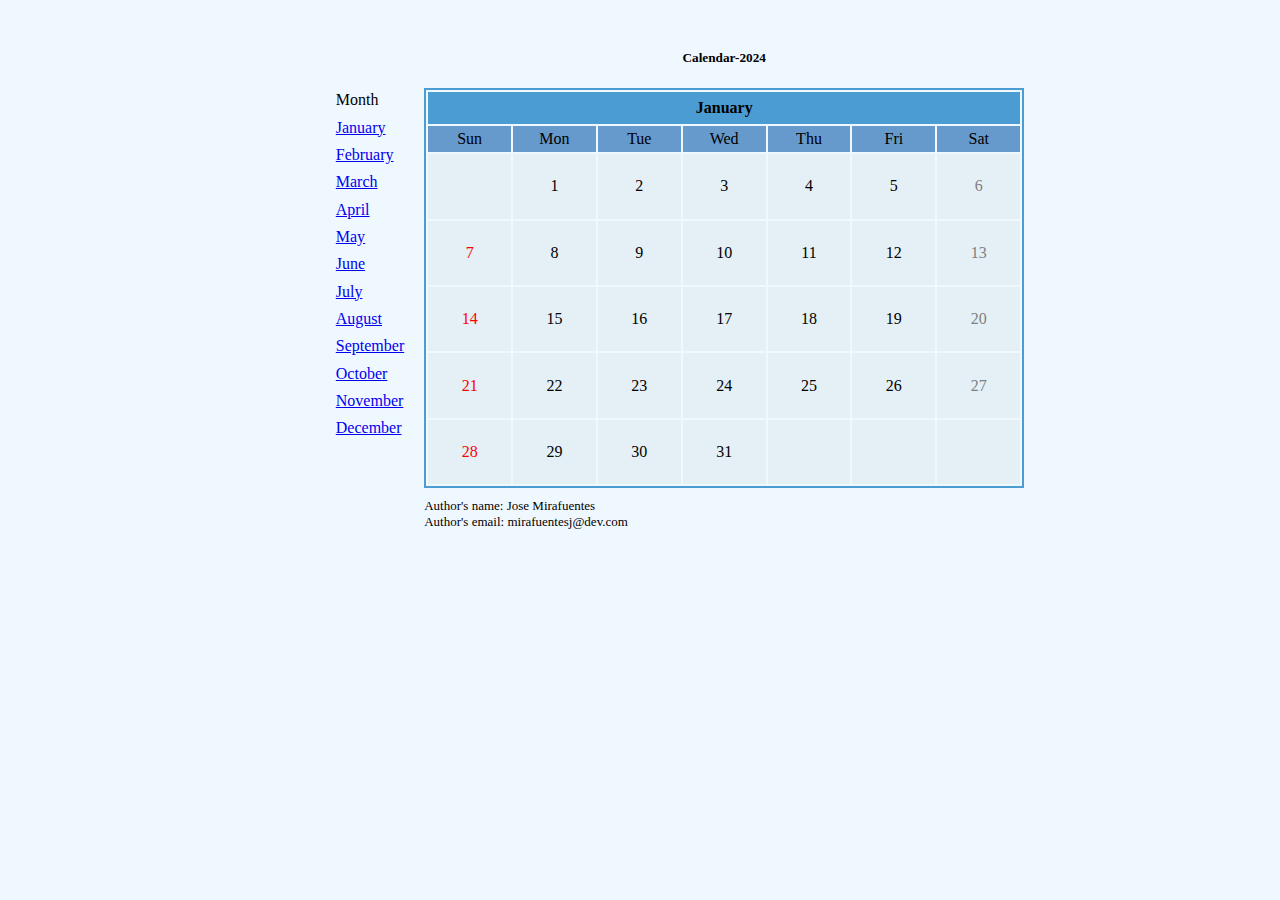
<file: calendar/index.html>
<!DOCTYPE html>
<html>
    <head>
        <title>January</title>
        <link rel="stylesheet" href="./style.css">
    </head>
    <body>
        <div class="container">
            <ul>
                <ul>Month</ul>
                <ul><a href="january.html">January</a></ul>
                <ul><a href="february.html">February</a></ul>
                <ul><a href="march.html">March</a></ul>
                <ul><a href="april.html">April</a></ul>
                <ul><a href="may.html">May</a></ul>
                <ul><a href="june.html">June</a></ul>
                <ul><a href="july.html">July</a></ul>
                <ul><a href="august.html">August</a></ul>
                <ul><a href="september.html">September</a></ul>
                <ul><a href="october.html">October</a></ul>
                <ul><a href="november.html">November</a></ul>
                <ul><a href="december.html">December</a></ul>
            </ul>
        <div>
        <table>
            <h5>Calendar-2024</h5>
            <thead>
                <tr>
                    <th class="month" colspan="7">January</th>
                </tr>
            </thead>
            <tr class="weekdays">
                <td>Sun</td>
                <td>Mon</td>
                <td>Tue</td>
                <td>Wed</td>
                <td>Thu</td>
                <td>Fri</td>
                <td>Sat</td>
            </tr>
            <tr class="day-of-month">    
                <td class="sunday-column">&nbsp;</td>
                <td>1</td>
                <td>2</td>
                <td>3</td>
                <td>4</td>
                <td>5</td>
                <td class="saturday-column">6</td>
            </tr>
            <tr class="day-of-month">
                <td class="sunday-column">7</td>
                <td>8</td>
                <td>9</td>
                <td>10</td>
                <td>11</td>
                <td>12</td>
                <td class="saturday-column">13</td>
            </tr>
            <tr class="day-of-month">
                <td class="sunday-column">14</td>
                <td>15</td>
                <td>16</td>
                <td>17</td>
                <td>18</td>
                <td>19</td>
                <td class="saturday-column">20</td>
            </tr>
            <tr class="day-of-month">
                <td class="sunday-column">21</td>
                <td>22</td>
                <td>23</td>
                <td>24</td>
                <td>25</td>
                <td>26</td>
                <td class="saturday-column">27</td>
            </tr>
            <tr class="day-of-month">
                <td class="sunday-column">28</td>
                <td>29</td>
                <td>30</td>
                <td>31</td>
                <td>&nbsp;</td>
                <td>&nbsp;</td>
                <td class="saturday-column">&nbsp;</td>
            </tr>
            <caption>Author's name: Jose Mirafuentes
                <br>
                Author's email: mirafuentesj@dev.com
            </caption>
        </table>
        </div>
    </body>
</html>
</file>
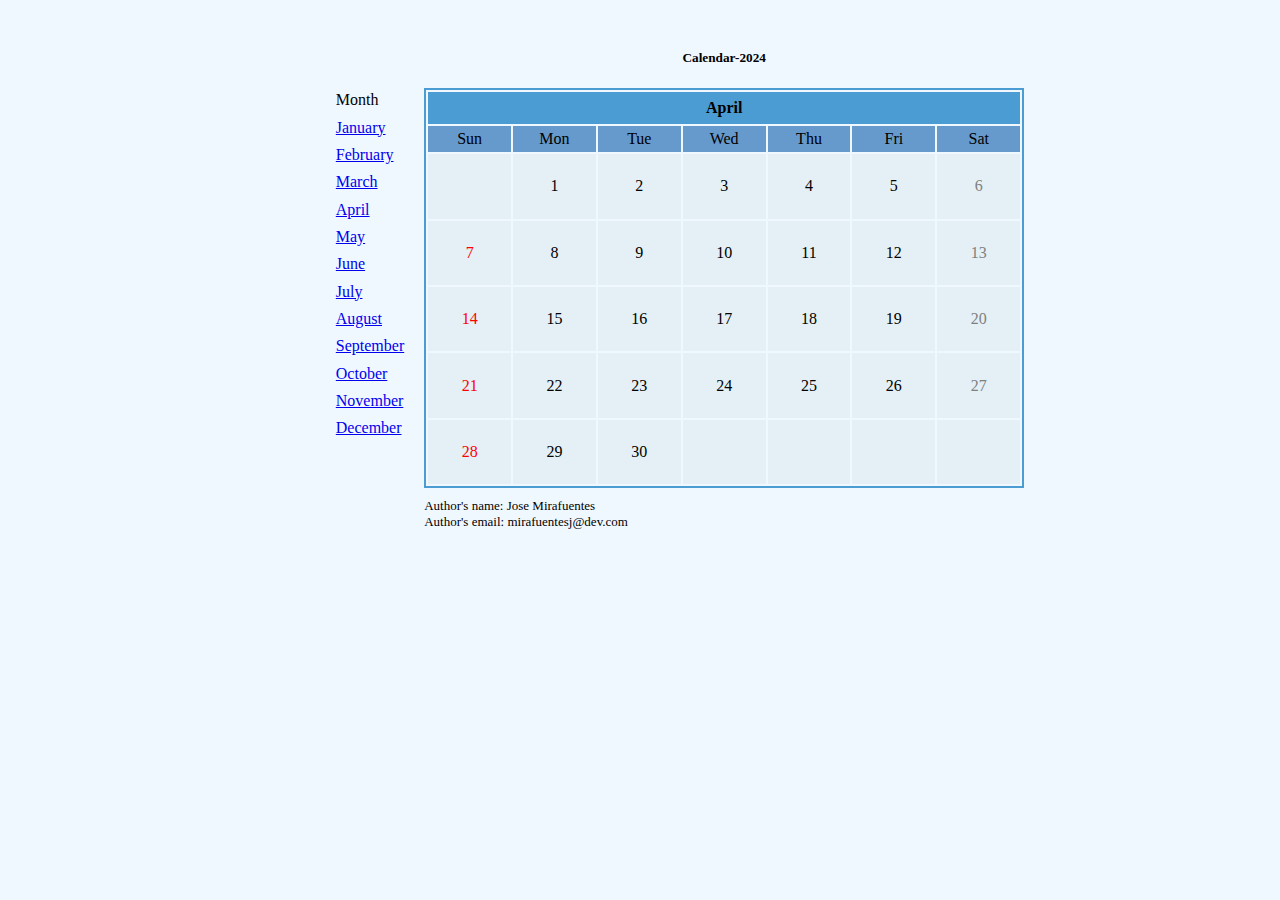
<file: calendar/april.html>
<!DOCTYPE html>
<html>
    <head>
        <title>April</title>
        <link rel="stylesheet" href="./style.css">
    </head>
    <body>
        <div class="container">
            <ul>
                <ul>Month</ul>
                <ul><a href="january.html">January</a></ul>
                <ul><a href="february.html">February</a></ul>
                <ul><a href="march.html">March</a></ul>
                <ul><a href="april.html">April</a></ul>
                <ul><a href="may.html">May</a></ul>
                <ul><a href="june.html">June</a></ul>
                <ul><a href="july.html">July</a></ul>
                <ul><a href="august.html">August</a></ul>
                <ul><a href="september.html">September</a></ul>
                <ul><a href="october.html">October</a></ul>
                <ul><a href="november.html">November</a></ul>
                <ul><a href="december.html">December</a></ul>
            </ul>
        <div>
        <table>
            <h5>Calendar-2024</h5>
            <thead>
                <tr>
                    <th class="month" colspan="7">April</th>
                </tr>
            </thead>
            <tr class="weekdays">
                <td>Sun</td>
                <td>Mon</td>
                <td>Tue</td>
                <td>Wed</td>
                <td>Thu</td>
                <td>Fri</td>
                <td>Sat</td>
            </tr>
            <tr class="day-of-month">    
                <td class="sunday-column">&nbsp;</td>
                <td>1</td>
                <td>2</td>
                <td>3</td>
                <td>4</td>
                <td>5</td>
                <td class="saturday-column">6</td>
            </tr>
            <tr class="day-of-month">
                <td class="sunday-column">7</td>
                <td>8</td>
                <td>9</td>
                <td>10</td>
                <td>11</td>
                <td>12</td>
                <td class="saturday-column">13</td>
            </tr>
            <tr class="day-of-month">
                <td class="sunday-column">14</td>
                <td>15</td>
                <td>16</td>
                <td>17</td>
                <td>18</td>
                <td>19</td>
                <td class="saturday-column">20</td>
            </tr>
            <tr class="day-of-month">
                <td class="sunday-column">21</td>
                <td>22</td>
                <td>23</td>
                <td>24</td>
                <td>25</td>
                <td>26</td>
                <td class="saturday-column">27</td>
            </tr>
            <tr class="day-of-month">
                <td class="sunday-column">28</td>
                <td>29</td>
                <td>30</td>
                <td>&nbsp;</td>
                <td>&nbsp;</td>
                <td>&nbsp;</td>
                <td class="saturday-column">&nbsp;</td>
            </tr>
            <caption>Author's name: Jose Mirafuentes
                <br>
                Author's email: mirafuentesj@dev.com
            </caption>
        </table>
        </div>
    </body>
</html>
</file>
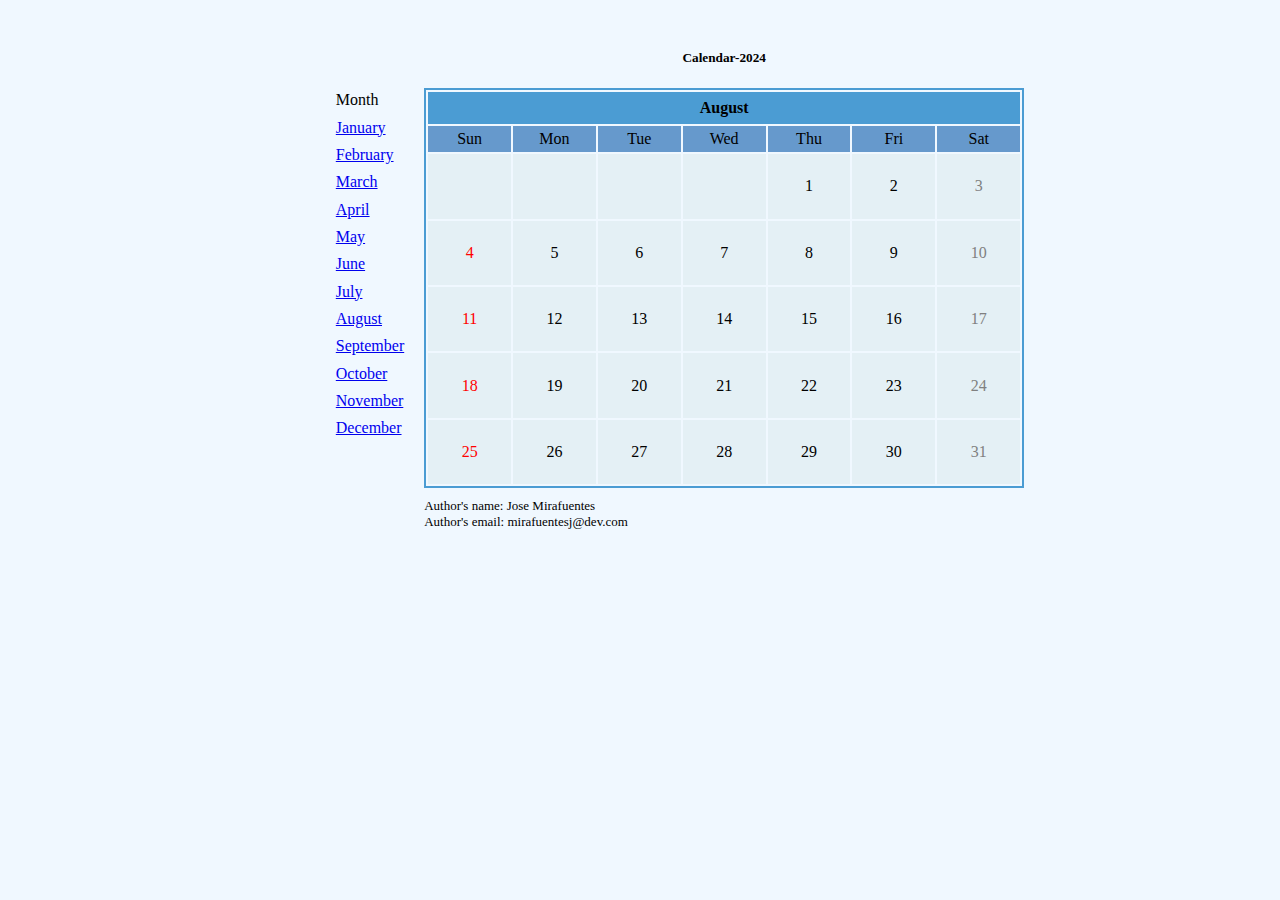
<file: calendar/august.html>
<!DOCTYPE html>
<html>
    <head>
        <title>August</title>
        <link rel="stylesheet" href="./style.css">
    </head>
    <body>
        <div class="container">
            <ul>
                <ul>Month</ul>
                <ul><a href="january.html">January</a></ul>
                <ul><a href="february.html">February</a></ul>
                <ul><a href="march.html">March</a></ul>
                <ul><a href="april.html">April</a></ul>
                <ul><a href="may.html">May</a></ul>
                <ul><a href="june.html">June</a></ul>
                <ul><a href="july.html">July</a></ul>
                <ul><a href="august.html">August</a></ul>
                <ul><a href="september.html">September</a></ul>
                <ul><a href="october.html">October</a></ul>
                <ul><a href="november.html">November</a></ul>
                <ul><a href="december.html">December</a></ul>
            </ul>
        <div>
        <table>
            <h5>Calendar-2024</h5>
            <thead>
                <tr>
                    <th class="month" colspan="7">August</th>
                </tr>
            </thead>
            <tr class="weekdays">
                <td>Sun</td>
                <td>Mon</td>
                <td>Tue</td>
                <td>Wed</td>
                <td>Thu</td>
                <td>Fri</td>
                <td>Sat</td>
            </tr>
            <tr class="day-of-month">    
                <td class="sunday-column">&nbsp;</td>
                <td>&nbsp;</td>
                <td>&nbsp;</td>
                <td>&nbsp;</td>
                <td>1</td>
                <td>2</td>
                <td class="saturday-column">3</td>
            </tr>
            <tr class="day-of-month">
                <td class="sunday-column">4</td>
                <td>5</td>
                <td>6</td>
                <td>7</td>
                <td>8</td>
                <td>9</td>
                <td class="saturday-column">10</td>
            </tr>
            <tr class="day-of-month">
                <td class="sunday-column">11</td>
                <td>12</td>
                <td>13</td>
                <td>14</td>
                <td>15</td>
                <td>16</td>
                <td class="saturday-column">17</td>
            </tr>
            <tr class="day-of-month">
                <td class="sunday-column">18</td>
                <td>19</td>
                <td>20</td>
                <td>21</td>
                <td>22</td>
                <td>23</td>
                <td class="saturday-column">24</td>
            </tr>
            <tr class="day-of-month">
                <td class="sunday-column">25</td>
                <td>26</td>
                <td>27</td>
                <td>28</td>
                <td>29</td>
                <td>30</td>
                <td class="saturday-column">31</td>
            </tr>
            <caption>Author's name: Jose Mirafuentes
                <br>
                Author's email: mirafuentesj@dev.com
            </caption>
        </table>
        </div>
    </body>
</html>
</file>
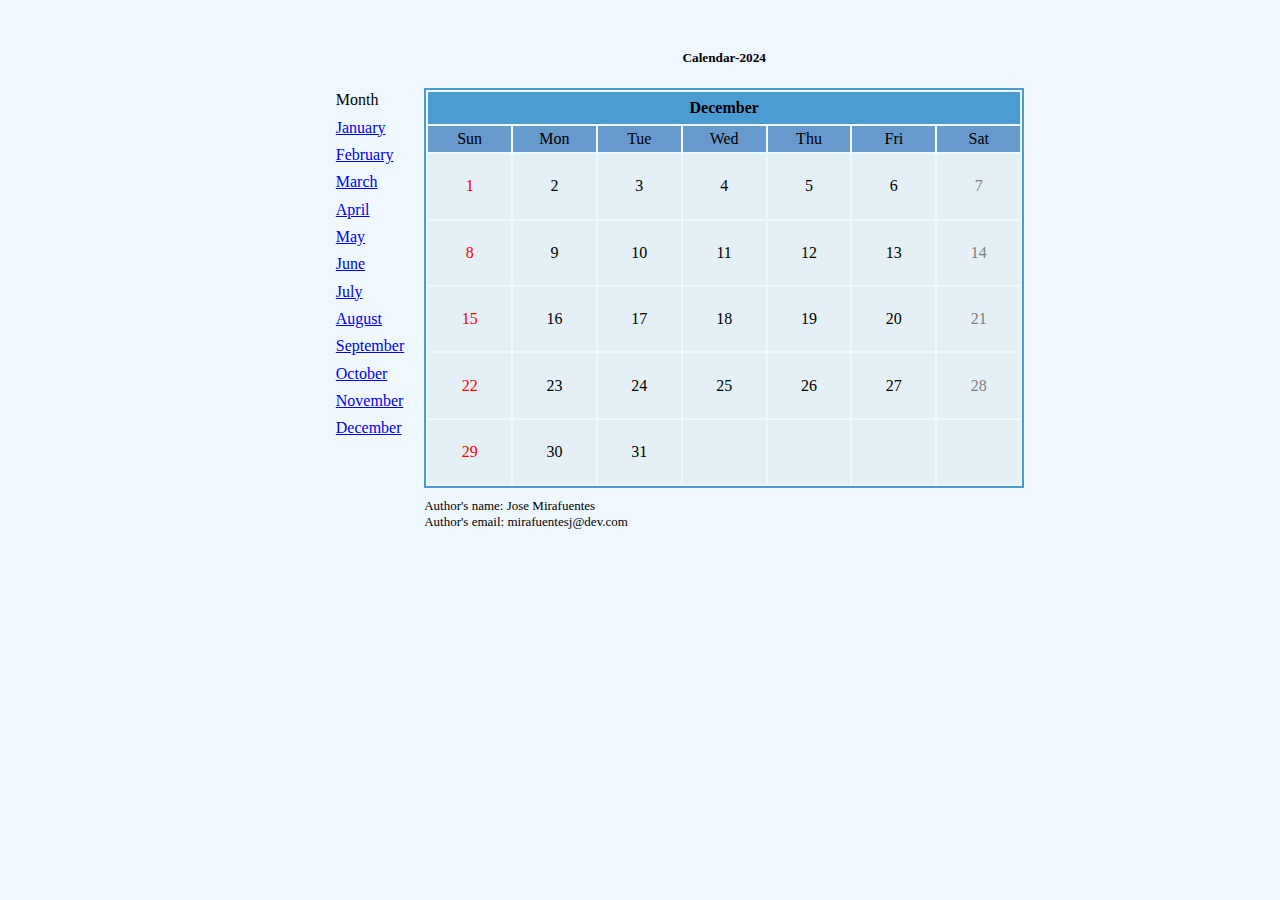
<file: calendar/december.html>
<!DOCTYPE html>
<html>
    <head>
        <title>December</title>
        <link rel="stylesheet" href="./style.css">
    </head>
    <body>
        <div class="container">
            <ul>
                <ul>Month</ul>
                <ul><a href="january.html">January</a></ul>
                <ul><a href="february.html">February</a></ul>
                <ul><a href="march.html">March</a></ul>
                <ul><a href="april.html">April</a></ul>
                <ul><a href="may.html">May</a></ul>
                <ul><a href="june.html">June</a></ul>
                <ul><a href="july.html">July</a></ul>
                <ul><a href="august.html">August</a></ul>
                <ul><a href="september.html">September</a></ul>
                <ul><a href="october.html">October</a></ul>
                <ul><a href="november.html">November</a></ul>
                <ul><a href="december.html">December</a></ul>
            </ul>
        <div>
        <table>
            <h5>Calendar-2024</h5>
            <thead>
                <tr>
                    <th class="month" colspan="7">December</th>
                </tr>
            </thead>
            <tr class="weekdays">
                <td>Sun</td>
                <td>Mon</td>
                <td>Tue</td>
                <td>Wed</td>
                <td>Thu</td>
                <td>Fri</td>
                <td>Sat</td>
            </tr>
            <tr class="day-of-month">    
                <td class="sunday-column">1</td>
                <td>2</td>
                <td>3</td>
                <td>4</td>
                <td>5</td>
                <td>6</td>
                <td class="saturday-column">7</td>
            </tr>
            <tr class="day-of-month">
                <td class="sunday-column">8</td>
                <td>9</td>
                <td>10</td>
                <td>11</td>
                <td>12</td>
                <td>13</td>
                <td class="saturday-column">14</td>
            </tr>
            <tr class="day-of-month">
                <td class="sunday-column">15</td>
                <td>16</td>
                <td>17</td>
                <td>18</td>
                <td>19</td>
                <td>20</td>
                <td class="saturday-column">21</td>
            </tr>
            <tr class="day-of-month">
                <td class="sunday-column">22</td>
                <td>23</td>
                <td>24</td>
                <td>25</td>
                <td>26</td>
                <td>27</td>
                <td class="saturday-column">28</td>
            </tr>
            <tr class="day-of-month">
                <td class="sunday-column">29</td>
                <td>30</td>
                <td>31</td>
                <td></td>
                <td></td>
                <td>&nbsp;</td>
                <td class="saturday-column">&nbsp;</td>
            </tr>
            <caption>Author's name: Jose Mirafuentes
                <br>
                Author's email: mirafuentesj@dev.com
            </caption>
        </table>
        </div>
    </body>
</html>
</file>
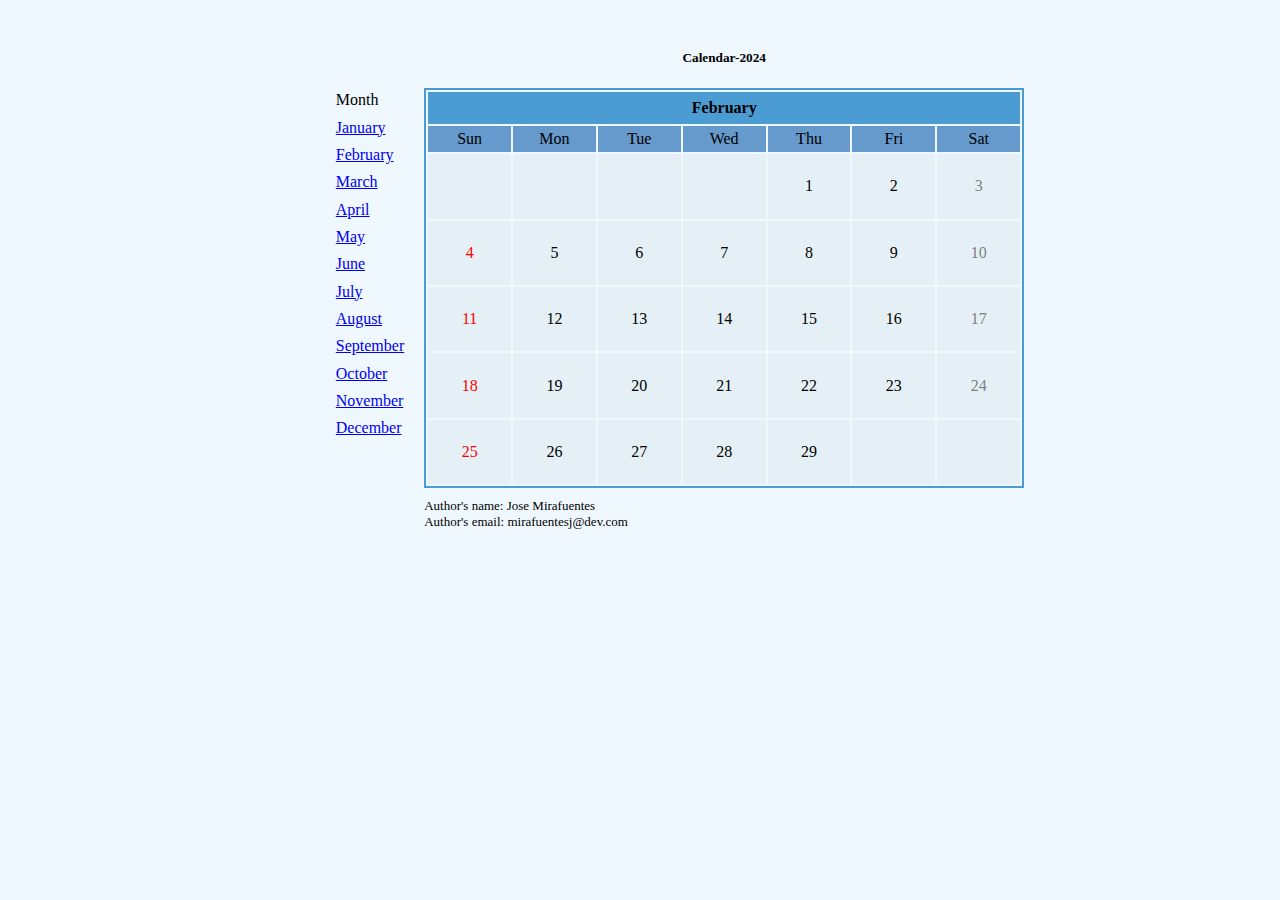
<file: calendar/february.html>
<!DOCTYPE html>
<html>
    <head>
        <title>February</title>
        <link rel="stylesheet" href="./style.css">
    </head>
    <body>
        <div class="container">
            <ul>
                <ul>Month</ul>
                <ul><a href="january.html">January</a></ul>
                <ul><a href="february.html">February</a></ul>
                <ul><a href="march.html">March</a></ul>
                <ul><a href="april.html">April</a></ul>
                <ul><a href="may.html">May</a></ul>
                <ul><a href="june.html">June</a></ul>
                <ul><a href="july.html">July</a></ul>
                <ul><a href="august.html">August</a></ul>
                <ul><a href="september.html">September</a></ul>
                <ul><a href="october.html">October</a></ul>
                <ul><a href="november.html">November</a></ul>
                <ul><a href="december.html">December</a></ul>
            </ul>
        <div>
        <table>
            <h5>Calendar-2024</h5>
            <thead>
                <tr>
                    <th class="month" colspan="7">February</th>
                </tr>
            </thead>
            <tr class="weekdays">
                <td>Sun</td>
                <td>Mon</td>
                <td>Tue</td>
                <td>Wed</td>
                <td>Thu</td>
                <td>Fri</td>
                <td>Sat</td>
            </tr>
            <tr class="day-of-month">    
                <td class="sunday-column">&nbsp;</td>
                <td>&nbsp;</td>
                <td>&nbsp;</td>
                <td>&nbsp;</td>
                <td>1</td>
                <td>2</td>
                <td class="saturday-column">3</td>
            </tr>
            <tr class="day-of-month">
                <td class="sunday-column">4</td>
                <td>5</td>
                <td>6</td>
                <td>7</td>
                <td>8</td>
                <td>9</td>
                <td class="saturday-column">10</td>
            </tr>
            <tr class="day-of-month">
                <td class="sunday-column">11</td>
                <td>12</td>
                <td>13</td>
                <td>14</td>
                <td>15</td>
                <td>16</td>
                <td class="saturday-column">17</td>
            </tr>
            <tr class="day-of-month">
                <td class="sunday-column">18</td>
                <td>19</td>
                <td>20</td>
                <td>21</td>
                <td>22</td>
                <td>23</td>
                <td class="saturday-column">24</td>
            </tr>
            <tr class="day-of-month">
                <td class="sunday-column">25</td>
                <td>26</td>
                <td>27</td>
                <td>28</td>
                <td>29</td>
                <td>&nbsp;</td>
                <td class="saturday-column">&nbsp;</td>
            </tr>
            <caption>Author's name: Jose Mirafuentes
                <br>
                Author's email: mirafuentesj@dev.com
            </caption>
        </table>
        </div>
    </body>
</html>
</file>
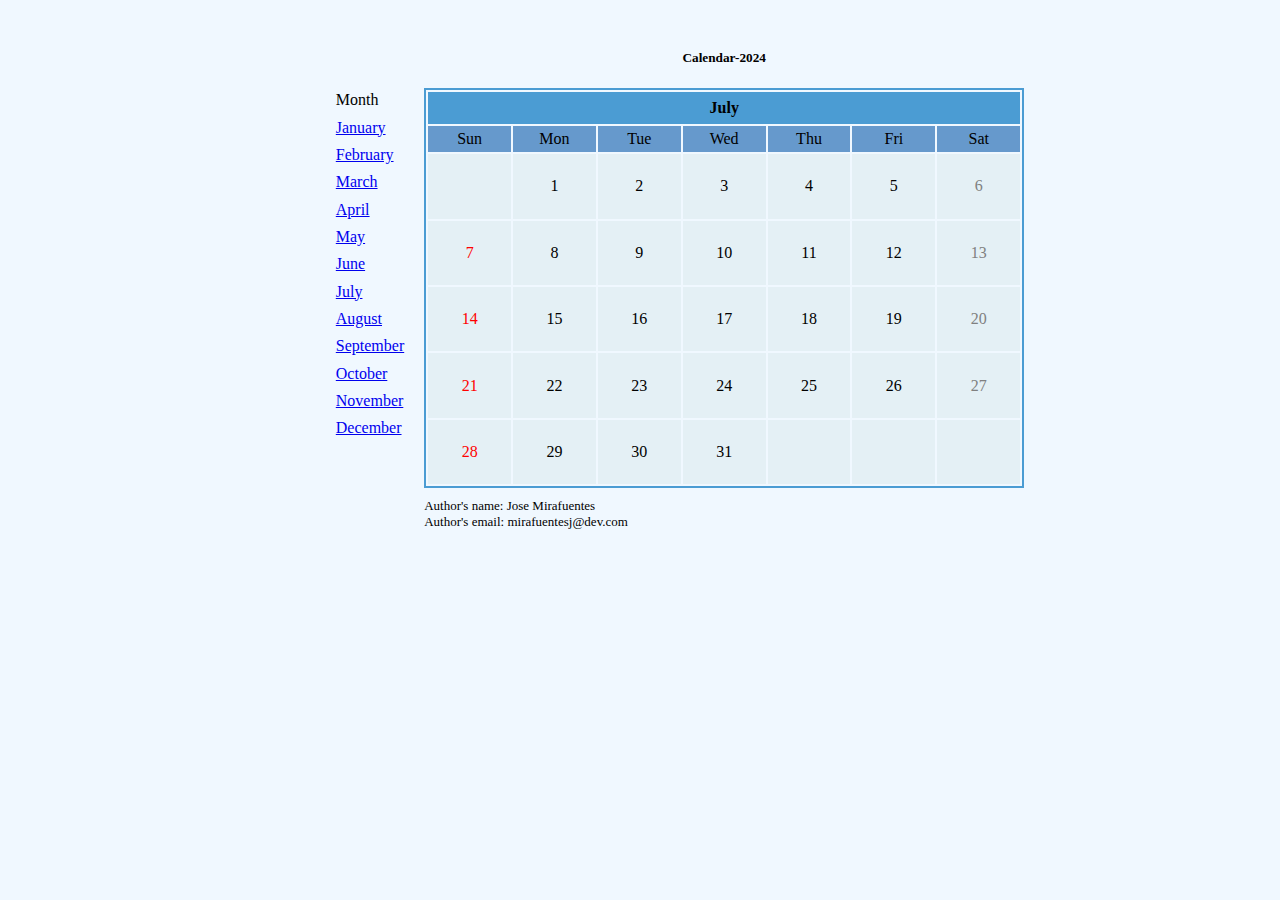
<file: calendar/july.html>
<!DOCTYPE html>
<html>
    <head>
        <title>July</title>
        <link rel="stylesheet" href="./style.css">
    </head>
    <body>
        <div class="container">
            <ul>
                <ul>Month</ul>
                <ul><a href="january.html">January</a></ul>
                <ul><a href="february.html">February</a></ul>
                <ul><a href="march.html">March</a></ul>
                <ul><a href="april.html">April</a></ul>
                <ul><a href="may.html">May</a></ul>
                <ul><a href="june.html">June</a></ul>
                <ul><a href="july.html">July</a></ul>
                <ul><a href="august.html">August</a></ul>
                <ul><a href="september.html">September</a></ul>
                <ul><a href="october.html">October</a></ul>
                <ul><a href="november.html">November</a></ul>
                <ul><a href="december.html">December</a></ul>
            </ul>
        <div>
        <table>
            <h5>Calendar-2024</h5>
            <thead>
                <tr>
                    <th class="month" colspan="7">July</th>
                </tr>
            </thead>
            <tr class="weekdays">
                <td>Sun</td>
                <td>Mon</td>
                <td>Tue</td>
                <td>Wed</td>
                <td>Thu</td>
                <td>Fri</td>
                <td>Sat</td>
            </tr>
            <tr class="day-of-month">    
                <td class="sunday-column">&nbsp;</td>
                <td>1</td>
                <td>2</td>
                <td>3</td>
                <td>4</td>
                <td>5</td>
                <td class="saturday-column">6</td>
            </tr>
            <tr class="day-of-month">
                <td class="sunday-column">7</td>
                <td>8</td>
                <td>9</td>
                <td>10</td>
                <td>11</td>
                <td>12</td>
                <td class="saturday-column">13</td>
            </tr>
            <tr class="day-of-month">
                <td class="sunday-column">14</td>
                <td>15</td>
                <td>16</td>
                <td>17</td>
                <td>18</td>
                <td>19</td>
                <td class="saturday-column">20</td>
            </tr>
            <tr class="day-of-month">
                <td class="sunday-column">21</td>
                <td>22</td>
                <td>23</td>
                <td>24</td>
                <td>25</td>
                <td>26</td>
                <td class="saturday-column">27</td>
            </tr>
            <tr class="day-of-month">
                <td class="sunday-column">28</td>
                <td>29</td>
                <td>30</td>
                <td>31</td>
                <td>&nbsp;</td>
                <td>&nbsp;</td>
                <td class="saturday-column">&nbsp;</td>
            </tr>
            <caption>Author's name: Jose Mirafuentes
                <br>
                Author's email: mirafuentesj@dev.com
            </caption>
        </table>
        </div>
    </body>
</html>
</file>
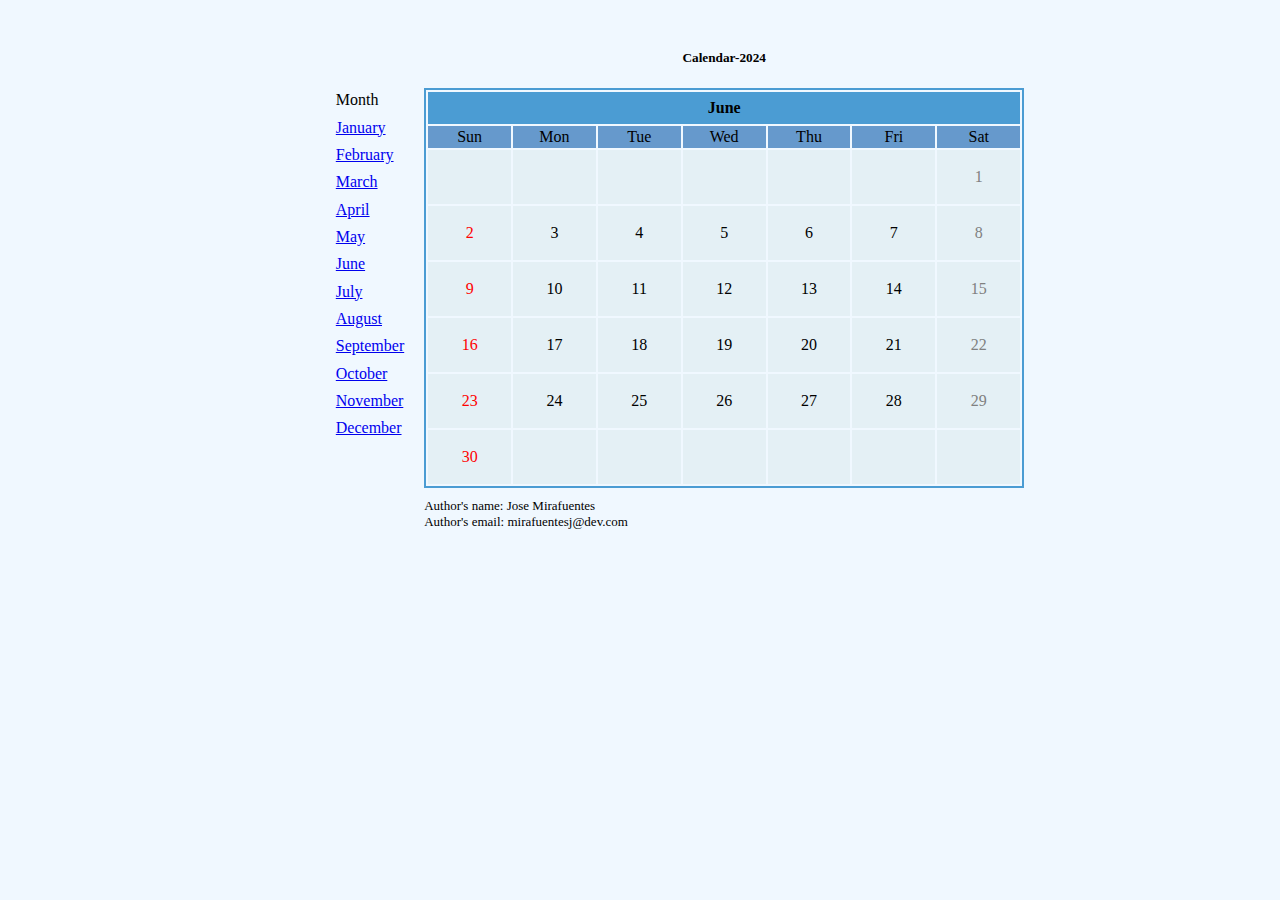
<file: calendar/june.html>
<!DOCTYPE html>
<html>
    <head>
        <title>June</title>
        <link rel="stylesheet" href="./style.css">
    </head>
    <body>
        <div class="container">
            <ul>
                <ul>Month</ul>
                <ul><a href="january.html">January</a></ul>
                <ul><a href="february.html">February</a></ul>
                <ul><a href="march.html">March</a></ul>
                <ul><a href="april.html">April</a></ul>
                <ul><a href="may.html">May</a></ul>
                <ul><a href="june.html">June</a></ul>
                <ul><a href="july.html">July</a></ul>
                <ul><a href="august.html">August</a></ul>
                <ul><a href="september.html">September</a></ul>
                <ul><a href="october.html">October</a></ul>
                <ul><a href="november.html">November</a></ul>
                <ul><a href="december.html">December</a></ul>
            </ul>
        <div>
        <table>
            <h5>Calendar-2024</h5>
            <thead>
                <tr>
                    <th class="month" colspan="7">June</th>
                </tr>
            </thead>
            <tr class="weekdays">
                <td>Sun</td>
                <td>Mon</td>
                <td>Tue</td>
                <td>Wed</td>
                <td>Thu</td>
                <td>Fri</td>
                <td>Sat</td>
            </tr>
            <tr class="day-of-month">    
                <td class="sunday-column">&nbsp;</td>
                <td>&nbsp;</td>
                <td>&nbsp;</td>
                <td>&nbsp;</td>
                <td>&nbsp;</td>
                <td>&nbsp;</td>
                <td class="saturday-column">1</td>
            </tr>
            <tr class="day-of-month">
                <td class="sunday-column">2</td>
                <td>3</td>
                <td>4</td>
                <td>5</td>
                <td>6</td>
                <td>7</td>
                <td class="saturday-column">8</td>
            </tr>
            <tr class="day-of-month">
                <td class="sunday-column">9</td>
                <td>10</td>
                <td>11</td>
                <td>12</td>
                <td>13</td>
                <td>14</td>
                <td class="saturday-column">15</td>
            </tr>
            <tr class="day-of-month">
                <td class="sunday-column">16</td>
                <td>17</td>
                <td>18</td>
                <td>19</td>
                <td>20</td>
                <td>21</td>
                <td class="saturday-column">22</td>
            </tr>
            <tr class="day-of-month">
                <td class="sunday-column">23</td>
                <td>24</td>
                <td>25</td>
                <td>26</td>
                <td>27</td>
                <td>28</td>
                <td class="saturday-column">29</td>
            </tr>
            <tr class="day-of-month">
                <td class="sunday-column">30</td>
                <td>&nbsp;</td>
                <td>&nbsp;</td>
                <td>&nbsp;</td>
                <td>&nbsp;</td>
                <td>&nbsp;</td>
                <td class="saturday-column">&nbsp;</td>
            </tr>
            <caption>Author's name: Jose Mirafuentes
                <br>
                Author's email: mirafuentesj@dev.com
            </caption>
        </table>
        </div>
    </body>
</html>
</file>
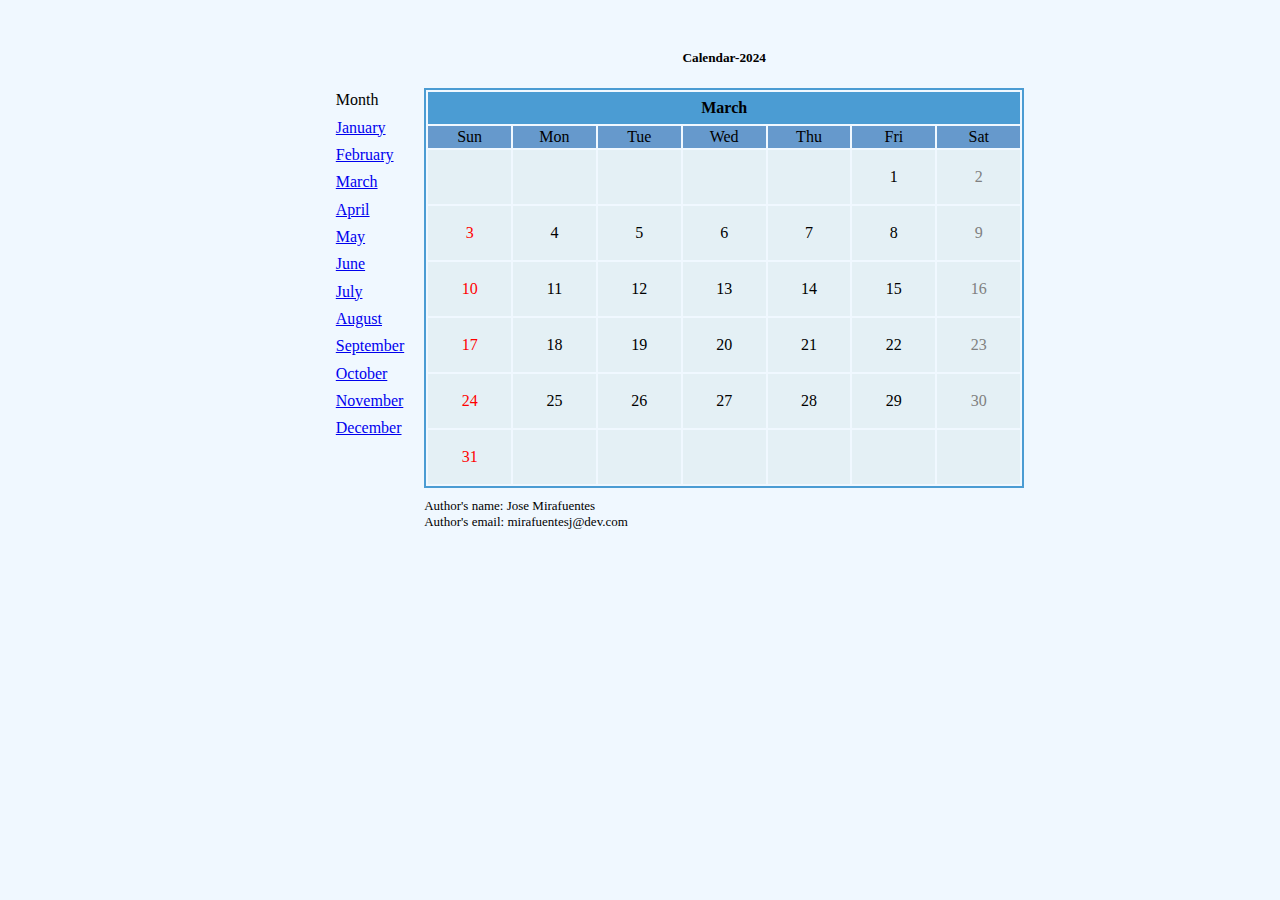
<file: calendar/march.html>
<!DOCTYPE html>
<html>
    <head>
        <title>March</title>
        <link rel="stylesheet" href="./style.css">
    </head>
    <body>
        <div class="container">
            <ul>
                <ul>Month</ul>
                <ul><a href="january.html">January</a></ul>
                <ul><a href="february.html">February</a></ul>
                <ul><a href="march.html">March</a></ul>
                <ul><a href="april.html">April</a></ul>
                <ul><a href="may.html">May</a></ul>
                <ul><a href="june.html">June</a></ul>
                <ul><a href="july.html">July</a></ul>
                <ul><a href="august.html">August</a></ul>
                <ul><a href="september.html">September</a></ul>
                <ul><a href="october.html">October</a></ul>
                <ul><a href="november.html">November</a></ul>
                <ul><a href="december.html">December</a></ul>
            </ul>
        <div>
        <table>
            <h5>Calendar-2024</h5>
            <thead>
                <tr>
                    <th class="month" colspan="7">March</th>
                </tr>
            </thead>
            <tr class="weekdays">
                <td>Sun</td>
                <td>Mon</td>
                <td>Tue</td>
                <td>Wed</td>
                <td>Thu</td>
                <td>Fri</td>
                <td>Sat</td>
            </tr>
            <tr class="day-of-month">    
                <td class="sunday-column">&nbsp;</td>
                <td>&nbsp;</td>
                <td>&nbsp;</td>
                <td>&nbsp;</td>
                <td>&nbsp;</td>
                <td>1</td>
                <td class="saturday-column">2</td>
            </tr>
            <tr class="day-of-month">
                <td class="sunday-column">3</td>
                <td>4</td>
                <td>5</td>
                <td>6</td>
                <td>7</td>
                <td>8</td>
                <td class="saturday-column">9</td>
            </tr>
            <tr class="day-of-month">
                <td class="sunday-column">10</td>
                <td>11</td>
                <td>12</td>
                <td>13</td>
                <td>14</td>
                <td>15</td>
                <td class="saturday-column">16</td>
            </tr>
            <tr class="day-of-month">
                <td class="sunday-column">17</td>
                <td>18</td>
                <td>19</td>
                <td>20</td>
                <td>21</td>
                <td>22</td>
                <td class="saturday-column">23</td>
            </tr>
            <tr class="day-of-month">
                <td class="sunday-column">24</td>
                <td>25</td>
                <td>26</td>
                <td>27</td>
                <td>28</td>
                <td>29</td>
                <td class="saturday-column">30</td>
            </tr>
            <tr class="day-of-month">
                <td class="sunday-column">31</td>
                <td>&nbsp;</td>
                <td>&nbsp;</td>
                <td>&nbsp;</td>
                <td>&nbsp;</td>
                <td>&nbsp;</td>
                <td class="saturday-column">&nbsp;</td>
            </tr>
            <caption>Author's name: Jose Mirafuentes
                <br>
                Author's email: mirafuentesj@dev.com
            </caption>
        </table>
        </div>
    </body>
</html>
</file>
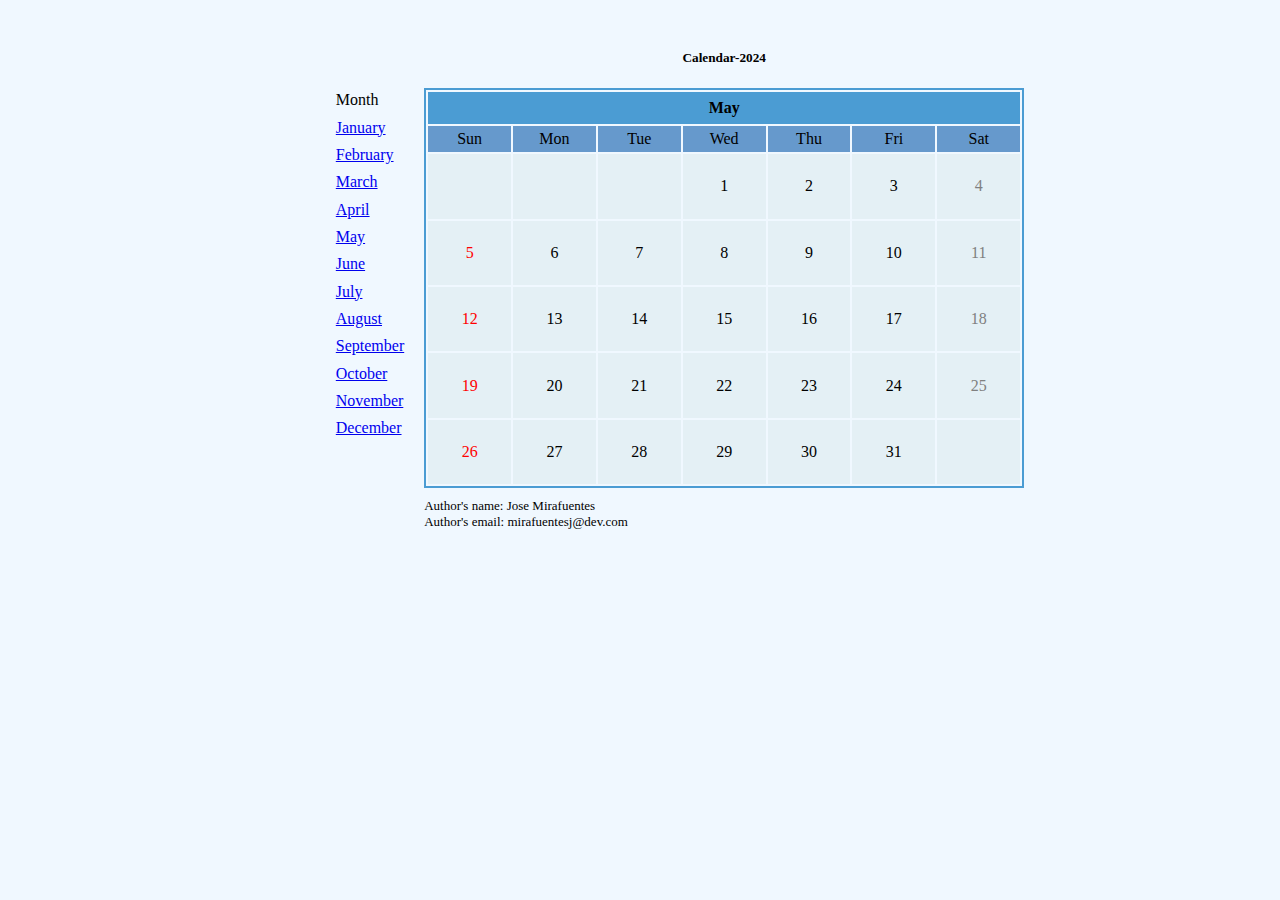
<file: calendar/may.html>
<!DOCTYPE html>
<html>
    <head>
        <title>May</title>
        <link rel="stylesheet" href="./style.css">
    </head>
    <body>
        <div class="container">
            <ul>
                <ul>Month</ul>
                <ul><a href="january.html">January</a></ul>
                <ul><a href="february.html">February</a></ul>
                <ul><a href="march.html">March</a></ul>
                <ul><a href="april.html">April</a></ul>
                <ul><a href="may.html">May</a></ul>
                <ul><a href="june.html">June</a></ul>
                <ul><a href="july.html">July</a></ul>
                <ul><a href="august.html">August</a></ul>
                <ul><a href="september.html">September</a></ul>
                <ul><a href="october.html">October</a></ul>
                <ul><a href="november.html">November</a></ul>
                <ul><a href="december.html">December</a></ul>
            </ul>
        <div>
        <table>
            <h5>Calendar-2024</h5>
            <thead>
                <tr>
                    <th class="month" colspan="7">May</th>
                </tr>
            </thead>
            <tr class="weekdays">
                <td>Sun</td>
                <td>Mon</td>
                <td>Tue</td>
                <td>Wed</td>
                <td>Thu</td>
                <td>Fri</td>
                <td>Sat</td>
            </tr>
            <tr class="day-of-month">    
                <td class="sunday-column">&nbsp;</td>
                <td>&nbsp;</td>
                <td>&nbsp;</td>
                <td>1</td>
                <td>2</td>
                <td>3</td>
                <td class="saturday-column">4</td>
            </tr>
            <tr class="day-of-month">
                <td class="sunday-column">5</td>
                <td>6</td>
                <td>7</td>
                <td>8</td>
                <td>9</td>
                <td>10</td>
                <td class="saturday-column">11</td>
            </tr>
            <tr class="day-of-month">
                <td class="sunday-column">12</td>
                <td>13</td>
                <td>14</td>
                <td>15</td>
                <td>16</td>
                <td>17</td>
                <td class="saturday-column">18</td>
            </tr>
            <tr class="day-of-month">
                <td class="sunday-column">19</td>
                <td>20</td>
                <td>21</td>
                <td>22</td>
                <td>23</td>
                <td>24</td>
                <td class="saturday-column">25</td>
            </tr>
            <tr class="day-of-month">
                <td class="sunday-column">26</td>
                <td>27</td>
                <td>28</td>
                <td>29</td>
                <td>30</td>
                <td>31</td>
                <td class="saturday-column">&nbsp;</td>
            </tr>
            <caption>Author's name: Jose Mirafuentes
                <br>
                Author's email: mirafuentesj@dev.com
            </caption>
        </table>
        </div>
    </body>
</html>
</file>
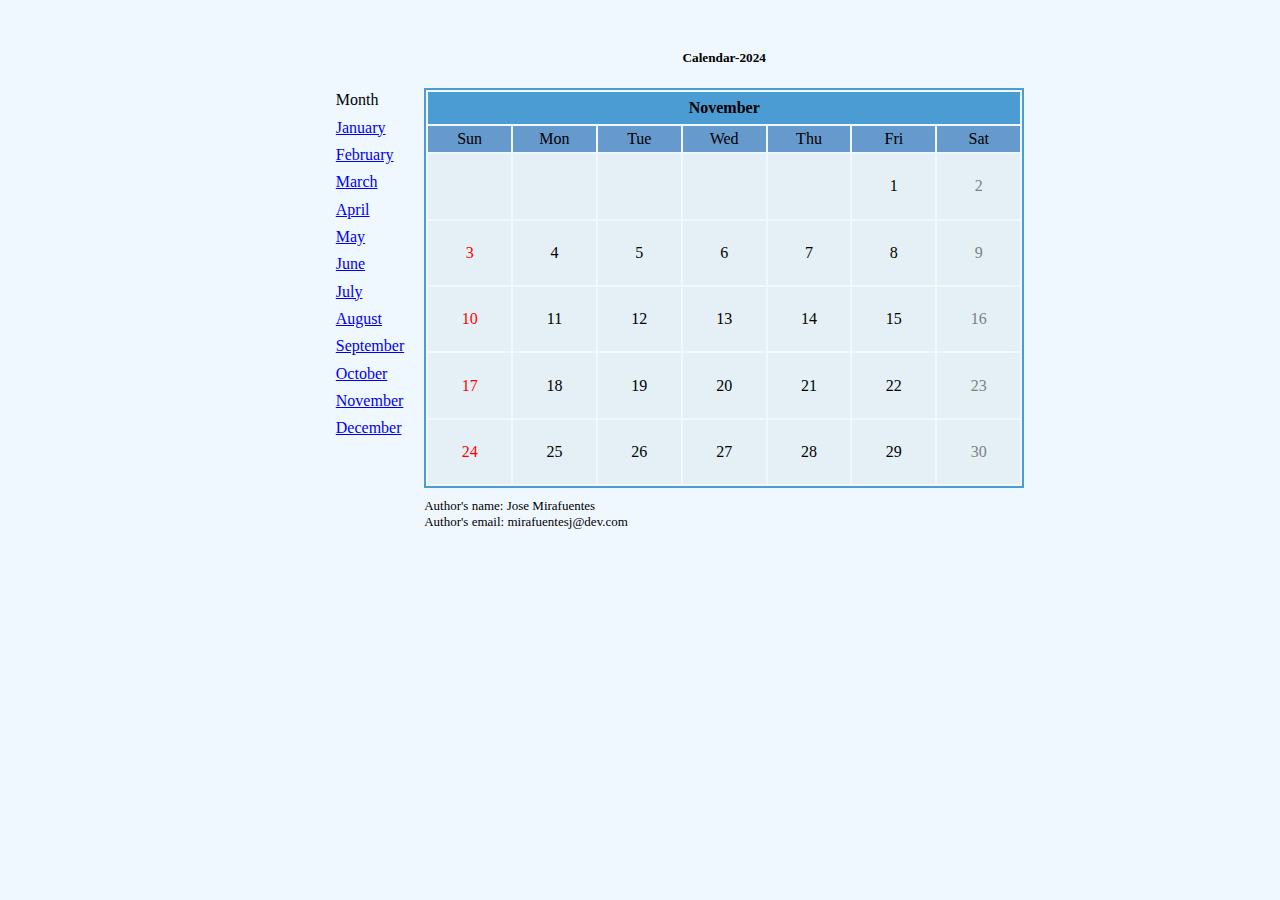
<file: calendar/november.html>
<!DOCTYPE html>
<html>
    <head>
        <title>November</title>
        <link rel="stylesheet" href="./style.css">
    </head>
    <body>
        <div class="container">
            <ul>
                <ul>Month</ul>
                <ul><a href="january.html">January</a></ul>
                <ul><a href="february.html">February</a></ul>
                <ul><a href="march.html">March</a></ul>
                <ul><a href="april.html">April</a></ul>
                <ul><a href="may.html">May</a></ul>
                <ul><a href="june.html">June</a></ul>
                <ul><a href="july.html">July</a></ul>
                <ul><a href="august.html">August</a></ul>
                <ul><a href="september.html">September</a></ul>
                <ul><a href="october.html">October</a></ul>
                <ul><a href="november.html">November</a></ul>
                <ul><a href="december.html">December</a></ul>
            </ul>
        <div>
        <table>
            <h5>Calendar-2024</h5>
            <thead>
                <tr>
                    <th class="month" colspan="7">November</th>
                </tr>
            </thead>
            <tr class="weekdays">
                <td>Sun</td>
                <td>Mon</td>
                <td>Tue</td>
                <td>Wed</td>
                <td>Thu</td>
                <td>Fri</td>
                <td>Sat</td>
            </tr>
            <tr class="day-of-month">    
                <td class="sunday-column">&nbsp;</td>
                <td>&nbsp;</td>
                <td>&nbsp;</td>
                <td>&nbsp;</td>
                <td>&nbsp;</td>
                <td>1</td>
                <td class="saturday-column">2</td>
            </tr>
            <tr class="day-of-month">
                <td class="sunday-column">3</td>
                <td>4</td>
                <td>5</td>
                <td>6</td>
                <td>7</td>
                <td>8</td>
                <td class="saturday-column">9</td>
            </tr>
            <tr class="day-of-month">
                <td class="sunday-column">10</td>
                <td>11</td>
                <td>12</td>
                <td>13</td>
                <td>14</td>
                <td>15</td>
                <td class="saturday-column">16</td>
            </tr>
            <tr class="day-of-month">
                <td class="sunday-column">17</td>
                <td>18</td>
                <td>19</td>
                <td>20</td>
                <td>21</td>
                <td>22</td>
                <td class="saturday-column">23</td>
            </tr>
            <tr class="day-of-month">
                <td class="sunday-column">24</td>
                <td>25</td>
                <td>26</td>
                <td>27</td>
                <td>28</td>
                <td>29</td>
                <td class="saturday-column">30</td>
            </tr>
            <caption>Author's name: Jose Mirafuentes
                <br>
                Author's email: mirafuentesj@dev.com
            </caption>
        </table>
        </div>
    </body>
</html>
</file>
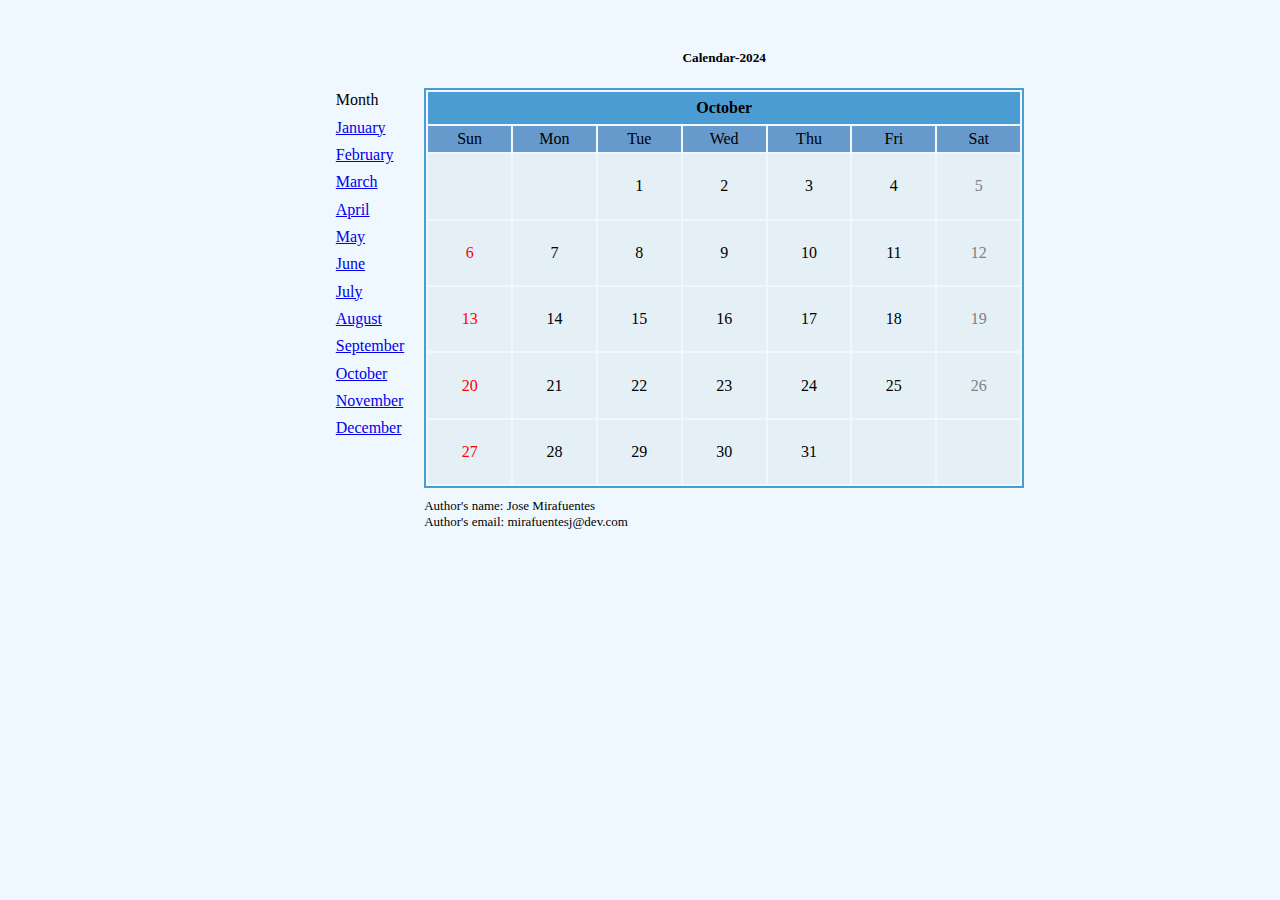
<file: calendar/october.html>
<!DOCTYPE html>
<html>
    <head>
        <title>October</title>
        <link rel="stylesheet" href="./style.css">
    </head>
    <body>
        <div class="container">
            <ul>
                <ul>Month</ul>
                <ul><a href="january.html">January</a></ul>
                <ul><a href="february.html">February</a></ul>
                <ul><a href="march.html">March</a></ul>
                <ul><a href="april.html">April</a></ul>
                <ul><a href="may.html">May</a></ul>
                <ul><a href="june.html">June</a></ul>
                <ul><a href="july.html">July</a></ul>
                <ul><a href="august.html">August</a></ul>
                <ul><a href="september.html">September</a></ul>
                <ul><a href="october.html">October</a></ul>
                <ul><a href="november.html">November</a></ul>
                <ul><a href="december.html">December</a></ul>
            </ul>
        <div>
        <table>
            <h5>Calendar-2024</h5>
            <thead>
                <tr>
                    <th class="month" colspan="7">October</th>
                </tr>
            </thead>
            <tr class="weekdays">
                <td>Sun</td>
                <td>Mon</td>
                <td>Tue</td>
                <td>Wed</td>
                <td>Thu</td>
                <td>Fri</td>
                <td>Sat</td>
            </tr>
            <tr class="day-of-month">    
                <td class="sunday-column">&nbsp;</td>
                <td>&nbsp;</td>
                <td>1</td>
                <td>2</td>
                <td>3</td>
                <td>4</td>
                <td class="saturday-column">5</td>
            </tr>
            <tr class="day-of-month">
                <td class="sunday-column">6</td>
                <td>7</td>
                <td>8</td>
                <td>9</td>
                <td>10</td>
                <td>11</td>
                <td class="saturday-column">12</td>
            </tr>
            <tr class="day-of-month">
                <td class="sunday-column">13</td>
                <td>14</td>
                <td>15</td>
                <td>16</td>
                <td>17</td>
                <td>18</td>
                <td class="saturday-column">19</td>
            </tr>
            <tr class="day-of-month">
                <td class="sunday-column">20</td>
                <td>21</td>
                <td>22</td>
                <td>23</td>
                <td>24</td>
                <td>25</td>
                <td class="saturday-column">26</td>
            </tr>
            <tr class="day-of-month">
                <td class="sunday-column">27</td>
                <td>28</td>
                <td>29</td>
                <td>30</td>
                <td>31</td>
                <td>&nbsp;</td>
                <td class="saturday-column">&nbsp;</td>
            </tr>
            <caption>Author's name: Jose Mirafuentes
                <br>
                Author's email: mirafuentesj@dev.com
            </caption>
        </table>
        </div>
    </body>
</html>
</file>
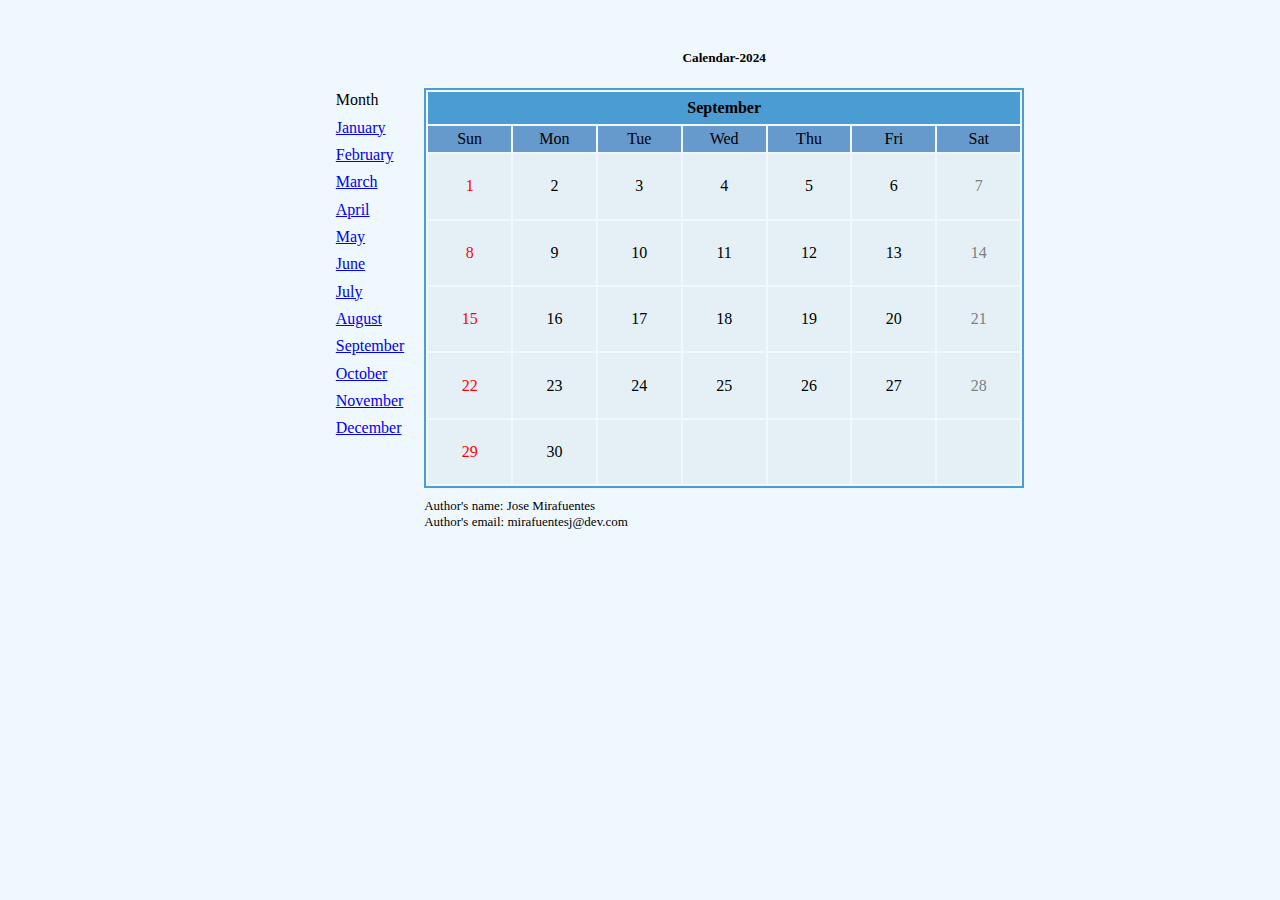
<file: calendar/september.html>
<!DOCTYPE html>
<html>
    <head>
        <title>September</title>
        <link rel="stylesheet" href="./style.css">
    </head>
    <body>
        <div class="container">
            <ul>
                <ul>Month</ul>
                <ul><a href="january.html">January</a></ul>
                <ul><a href="february.html">February</a></ul>
                <ul><a href="march.html">March</a></ul>
                <ul><a href="april.html">April</a></ul>
                <ul><a href="may.html">May</a></ul>
                <ul><a href="june.html">June</a></ul>
                <ul><a href="july.html">July</a></ul>
                <ul><a href="august.html">August</a></ul>
                <ul><a href="september.html">September</a></ul>
                <ul><a href="october.html">October</a></ul>
                <ul><a href="november.html">November</a></ul>
                <ul><a href="december.html">December</a></ul>
            </ul>
        <div>
        <table>
            <h5>Calendar-2024</h5>
            <thead>
                <tr>
                    <th class="month" colspan="7">September</th>
                </tr>
            </thead>
            <tr class="weekdays">
                <td>Sun</td>
                <td>Mon</td>
                <td>Tue</td>
                <td>Wed</td>
                <td>Thu</td>
                <td>Fri</td>
                <td>Sat</td>
            </tr>
            <tr class="day-of-month">    
                <td class="sunday-column">1</td>
                <td>2</td>
                <td>3</td>
                <td>4</td>
                <td>5</td>
                <td>6</td>
                <td class="saturday-column">7</td>
            </tr>
            <tr class="day-of-month">
                <td class="sunday-column">8</td>
                <td>9</td>
                <td>10</td>
                <td>11</td>
                <td>12</td>
                <td>13</td>
                <td class="saturday-column">14</td>
            </tr>
            <tr class="day-of-month">
                <td class="sunday-column">15</td>
                <td>16</td>
                <td>17</td>
                <td>18</td>
                <td>19</td>
                <td>20</td>
                <td class="saturday-column">21</td>
            </tr>
            <tr class="day-of-month">
                <td class="sunday-column">22</td>
                <td>23</td>
                <td>24</td>
                <td>25</td>
                <td>26</td>
                <td>27</td>
                <td class="saturday-column">28</td>
            </tr>
            <tr class="day-of-month">
                <td class="sunday-column">29</td>
                <td>30</td>
                <td>&nbsp;</td>
                <td>&nbsp;</td>
                <td>&nbsp;</td>
                <td>&nbsp;</td>
                <td class="saturday-column">&nbsp;</td>
            </tr>
            <caption>Author's name: Jose Mirafuentes
                <br>
                Author's email: mirafuentesj@dev.com
            </caption>
        </table>
        </div>
    </body>
</html>
</file>
<file: calendar/style.css>
table {
    width: 600px;
    height: 400px;
    text-align: center;
    border: 2px solid #4B9CD3;
    margin-top: auto;
    table-layout: fixed;
}

.month {
    text-align: center;
    background-color: #4B9CD3;
    height: 30px;
}

.weekdays {
    background-color: #6699CC;
    height: 10px;
}

.day-of-month {
    height:50px;
}

caption {
    caption-side: bottom;
    text-align: left;
    font-size: small;
    padding-top: 10px;
}

.container {
    display: flex;
    justify-content: space-between;
    justify-content: center;
    gap: 20px;
    padding: 20px;
    /* background-color: pink; */
}

tbody {
    background-color: #e4f0f5;
  }

.sunday-column {
    color: red;
}

.saturday-column {
    color: grey;
}

h5 {
    text-align: center;
}

ul {
    padding-top: 4%;
    margin-top: 5px;
}

body {
    background-color: #F0F8FF;
}
</file>
